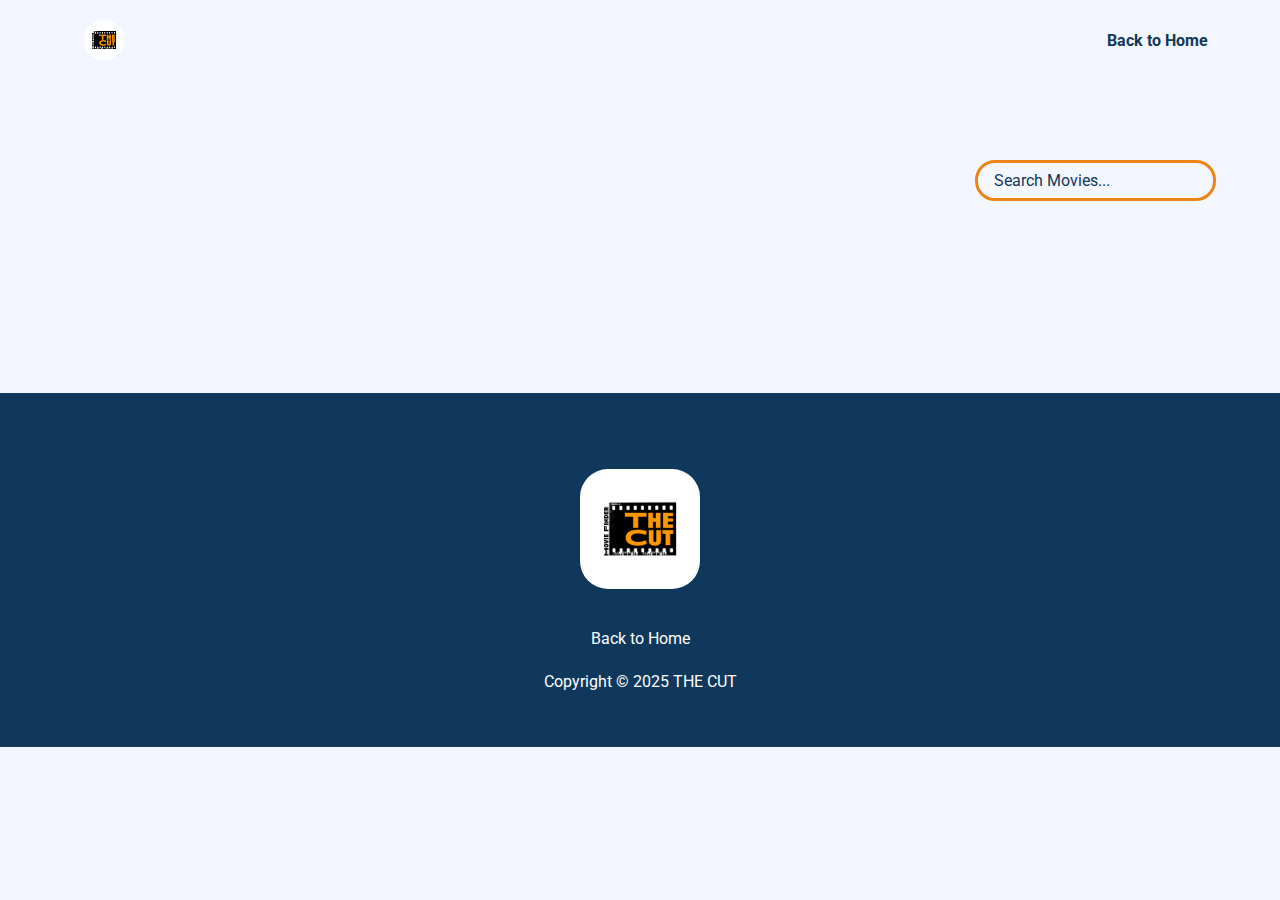
<file: search.html>
<!DOCTYPE html>
<html lang="en">
<head>
    <meta charset="UTF-8">
    <meta name="viewport" content="width=device-width, initial-scale=1.0">
    <link rel="stylesheet" href="https://cdnjs.cloudflare.com/ajax/libs/font-awesome/6.6.0/css/all.min.css" integrity="sha512-Kc323vGBEqzTmouAECnVceyQqyqdsSiqLQISBL29aUW4U/M7pSPA/gEUZQqv1cwx4OnYxTxve5UMg5GT6L4JJg==" crossorigin="anonymous" referrerpolicy="no-referrer" />
    <link rel="stylesheet" href="style.css">
    <link rel="icon" href="./assets/title icon.png">
    <title>THE CUT - Browse Movies</title>
</head>
<body class="body__search">
        <nav>
            <div class="nav__container">
                <img class="logo" src="./assets/logo.png" alt="logo">
                <ul class="nav__links">
                    <li><a href="./index.html" class="nav__link">Back to Home</a></li>
                <button class="btn__menu" onclick="openMenu()">
                    <i class="fa-solid fa-bars"></i>
                </button>
                <div class="menu__backdrop">
                    <button class="btn__menu btn__menu--close" onclick="closeMenu()">
                        <i class="fas fa-times"></i>
                    </button>
                    <ul class="menu__links">
                        <li class="menu__list">
                            <a class="menu__link" onclick="closeMenu()" href="./index.html">Home</a>
                        </li>
                    </ul>
                </div>
            </div>              
        </nav>
        <div class="container">
            <div class="row">
                <header class="header__search">
                    <form id="form">
                        <input type="text" id="search" class="search__box" placeholder="Search Movies...">
                    </form>  
                </header>
            </div>
        </div>
            <main id="main-search">
                <div class="container movies__container">
                    <div id="main" class="row movies__row">
                        
                    </div>
                </div>
            </main>
    <footer>
        <div class="container">
            <div class="row row__column">
                <a href="">
                    <figure class="footer__logo">
                        <img class="footer__logo--img" src="./assets/logo.png" alt="">
                    </figure>
                </a>
                <div class="footer__list">
                    <a href="./index.html" class="footer__link">Back to Home</a>
            </div>
    <div class="footer__copyright">Copyright © 2025 THE CUT </div>
    </div>    
    </div>
    </footer>
    <script src="script.js"></script>
</body>
</html>
</file>
<file: style.css>
@import url('https://fonts.googleapis.com/css2?family=Roboto:wght@100;400;700&display=swap');

* {
    padding: 0;
    margin:0;
    box-sizing: border-box;
    font-family: 'Roboto',sans-serif;
}

html {
    scroll-behavior: smooth;
}

body {
    max-width: 100vw;
    overflow-x: hidden;
}

nav {
    height: 80px;
    display: flex;
}

a {
    text-decoration: none;
}

img {
    width: 100%;
    height: 100%;
    max-height: 50vh;
    padding: 20px;
}

ul {
    display: flex;
}

li {
    list-style-type: none;
}

.orange {
    color: #EB8317;
}


.nav__container {
    width: 100%;
    max-width: 1200px;
    padding: 0 24px;
    display: flex;
    justify-content: space-between;
    align-items: center;
    margin: 0 auto;
}

.logo {
    width: 80px;
    border-radius: 40px;
}

.nav__title {
    display: flex;
    flex-direction: row-reverse;
}

.nav__link {
    margin-left: 16px;
    text-decoration: none;
    font-size: 16px;
    color: #10375c;
    font-weight: bold;
    padding: 8px;
    transition: all 300ms;
}


.nav__link:hover {
    text-decoration: 2px underline;
}


.nav__link--primary {
    border: 2px solid #10375c;
    border-radius: 4px;
}

.nav__link--primary:hover {
    text-decoration: none;
    color: #f4f6ff;
    background-color: #10375c;
}

@keyframes left {
    0% {
        opacity: 0;
        transform: translate(-100vw);
    }

    100% {
        opacity: 1;
        transform: translateX(0);
    }
}

@keyframes right {
    0% {
        opacity: 0;
        transform: translate(100vw);
    }

    100% {
        opacity: 1;
        transform: translateX(0);
    }
}

@keyframes fadeIn {
    0% {
        opacity: 0;
    }

    100% {
        opacity: 1;
    }
}


/*

LANDING

*/

#landing {
    background-color:#f4f6ff;
}

header {
    height: calc (100vh - 80px);
}

.header__container {
    padding: 24px;
    width: 100%;
    max-width: 720px;
    margin: 0 auto;
    height: 100%;
    display: flex;
    flex-direction: column;
    justify-content: space-around;
}

.header__description {
    display: flex;
    flex-direction: column;
    align-items: center;
}

h1 {
    font-size: 56px;
    color: black;
    margin-bottom: 24px;
    text-align: center;
}

h2 {
    font-size: 32px;
    margin-bottom: 32px;
    padding-top: 16px;
    text-align: center;
}

.header__title {
    animation: left 1000ms ease;
}

.header__subtitle {
    animation: right 1000ms ease;;
}

button {
    cursor: pointer;
}

button:active {
    transform: translateY(1px);

}

.btn {
    background-color: #EB8317;
    color: white;
    padding: 12px 24px;
    font-size: 20px;
    border-radius: 4px;
    border: none;
    animation: fadeIn 2s forwards;
}

.header__img--wrapper {
    padding: 20px;
    z-index: 2;
    animation: fadeIn 2s forwards;
}

.container {
    padding: 56px 0;
}

.row {
    width: 100%;
    max-width: 1200px;
    margin: 0 auto;
}

.row__column {
    display: flex;
    flex-direction: column;
    align-items: center;
}

.btn__menu {
    background-color: transparent;
    font-size: 28px;
    text-align: center;
    border: none;
    color: #EB8317;
    display: none;
}

.menu__backdrop {
    position: absolute;
    background-color: #10375c;
    top: 0;
    left: 0;
    right: 0;
    bottom: 0;
    z-index: 100;
    display: flex;
    justify-content: center;
    align-items: center;
    visibility: hidden;
    transition: all 300ms ease;
    opacity: 0;
    transform: translate(100%);
}

.menu--open {
    max-height: 100vh;
    overflow: hidden;
}

.menu--open .menu__backdrop {
    visibility: visible;
    opacity: 1;
    transform: translate(0);
}

.menu__links {
    display: flex;
    flex-direction: column;
    align-items: center;
}

.menu__link:hover {
    color: #EB8317;
}

.menu__list {
    padding: 32px 0;
}

.menu__link {
    font-size: 24px;
    color: white;

}

.btn__menu--close {
    position: absolute;
    right: 20px;
    top: 10px;
    padding: 8px;
    color: white;
}



/*

FEATURES

*/


.features__container {
    display: flex;
    width: 100vw;
}


.panel {
    background-size: auto 100%;
    background-position: center;
    background-repeat: no-repeat;
    height: 70vh;
    color: #fff;
    cursor: pointer;
    flex:0.5;
    margin: 10px;
    position: relative;
    transition: flex 0.7s ease-in;
}

.panel.active {
    flex:5;
}


/*

ABOUT

*/

#about {
    background-color:#f4f6ff;
}

.about__logo { 
    width: 100%;
}

.title__bold {
    font-weight: bold;
}

.section__description {
    margin-top: 28px;
    font-size: 24px;
    text-align: center;
    line-height: 2.0;
}


/*

FOOTER

*/


footer {
    background-color: #10375C;
}

.footer__logo {
    display: flex;;
}

.footer__logo--img {
    width: 160px;
    border-radius: 48px;
}

.footer__link,
.footer__copyright {
    color: white;
}

.footer__list {
    margin: 20px 0 24px 0;
    
}

.footer__link {
    padding: 0 8px;
}

.footer__link:hover {
    color: #EB8317;
    text-decoration: #EB8317 2px underline;
}


@media (max-width: 768px) {
    .btn__menu {
        display: block;
        opacity: 1;
    }
    
    .nav__link {
        display: none;
    }

    .header__title {
        font-size: 40px;
    }

    .header__subtitle {
        font-size: 24px;
    }

    .btn {
        font-size: 16px;
    }

    .section__title {
        font-size: 28px
    }

    /* FEATURES */

    .panel {
        height: 40vh;
        border-radius: 0;
    }

    /* ABOUT */

    .section__description {
        font-size: 20px;
        padding: 20px;
    }
}

@media (max-width: 480px) {
    .header__title {
        font-size: 36px;
    }
    
    .header__subtitle {
        font-size: 20px;
    }
}


/* SEARCH  PAGE */

.body__search {
    background-color: #f4f6ff;
}

.header__search {
    padding: 24px;
    display: flex;
    justify-content: flex-end;
}

.search__box {
    background-color: transparent;
    border: 3px solid #EB8317;
    border-radius: 20px;
    font-family: inherit;
    font-size: 16px;
    padding: 8px 16px;
    color: #10375c;
}

.search__box::placeholder {
    color: #10375C;
}

.search__box:focus {
    outline: none;
    background-color: #f3c623;
}


/* Main*/

.movies__row {
    display: flex;
    flex-wrap: wrap;
    justify-content: center;
}

.movie {
    width: 300px;
    margin: 8px;
    background-color: #EB8317;
    box-shadow: 0 4px 5px rgba(0, 0, 0, 0.2);
    position: relative;
    overflow: hidden;
    border-radius: 4px;
    animation: fadeIn 2s forwards;
}

.movie img {
    width: 100%;
}

.movie-info {
    color: white;
    display: flex;
    align-items: center;
    justify-content: space-between;
    padding: 8px 16px 16px;
    letter-spacing: .5px;
}

.movie__title {
    margin-top: 0;
}

.movie__rating {
    background-color: #f4f6ff;
    padding: 2px;
    border-radius: 4px;
    font-weight: bold;
}

.gold {
    color: #FFD700;
}

.silver {
    color: #c0c0c0;
}

.bronze {
    color: #cd7f32;
}

.overview {
    background-color: #f3c623;
    border-radius: 4px;
    padding: 4px;
    position: absolute;
    left: 0;
    bottom: 0;
    right: 0;
    max-height: 100%;
    transform: translateY(101%);
    transition: transform 0.4s ease-in;
}

.movie:hover .overview {
    transform: translateY(0);
}
</file>
